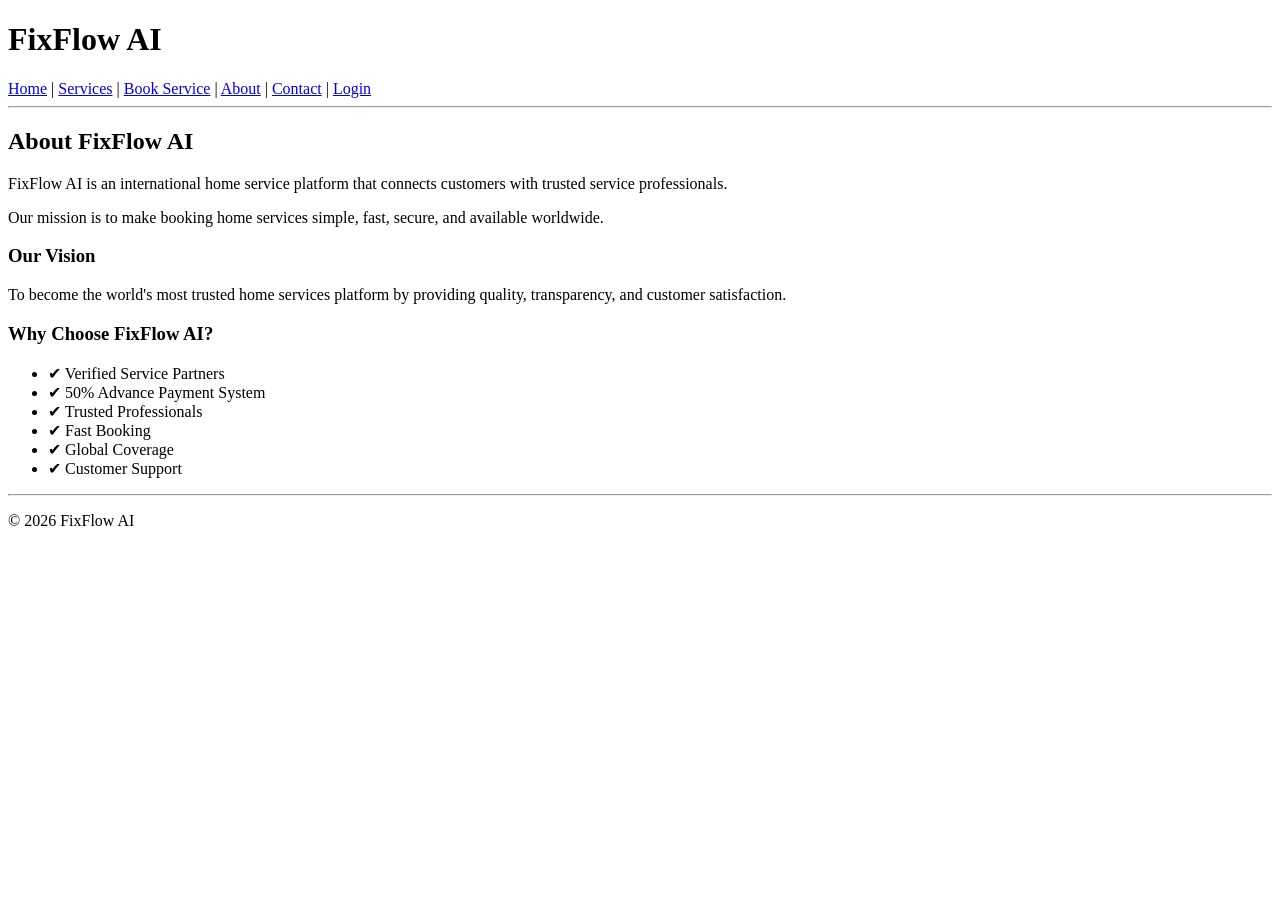
<file:     about.html>
<!DOCTYPE html>
<html lang="    about.html    about.htmlen">
<head>
<meta charset="UTF-8">
<meta name="viewport" content="width=device-width, initial-scale=1.0">
<title>About Us | FixFlow AI</title>
</head>

<body>

<header>

<h1>FixFlow AI</h1>

<nav>
<a href="index.html">Home</a> |
<a href="services.html">Services</a> |
<a href="booking.html">Book Service</a> |
<a href="about.html">About</a> |
<a href="contact.html">Contact</a> |
<a href="login.html">Login</a>
</nav>

</header>

<hr>

<h2>About FixFlow AI</h2>

<p>
FixFlow AI is an international home service platform that connects customers with trusted service professionals.
</p>

<p>
Our mission is to make booking home services simple, fast, secure, and available worldwide.
</p>

<h3>Our Vision</h3>

<p>
To become the world's most trusted home services platform by providing quality, transparency, and customer satisfaction.
</p>

<h3>Why Choose FixFlow AI?</h3>

<ul>

<li>✔ Verified Service Partners</li>

<li>✔ 50% Advance Payment System</li>

<li>✔ Trusted Professionals</li>

<li>✔ Fast Booking</li>

<li>✔ Global Coverage</li>

<li>✔ Customer Support</li>

</ul>

<hr>

<footer>

<p>© 2026 FixFlow AI</p>

</footer>

</body>
</html>
</file>
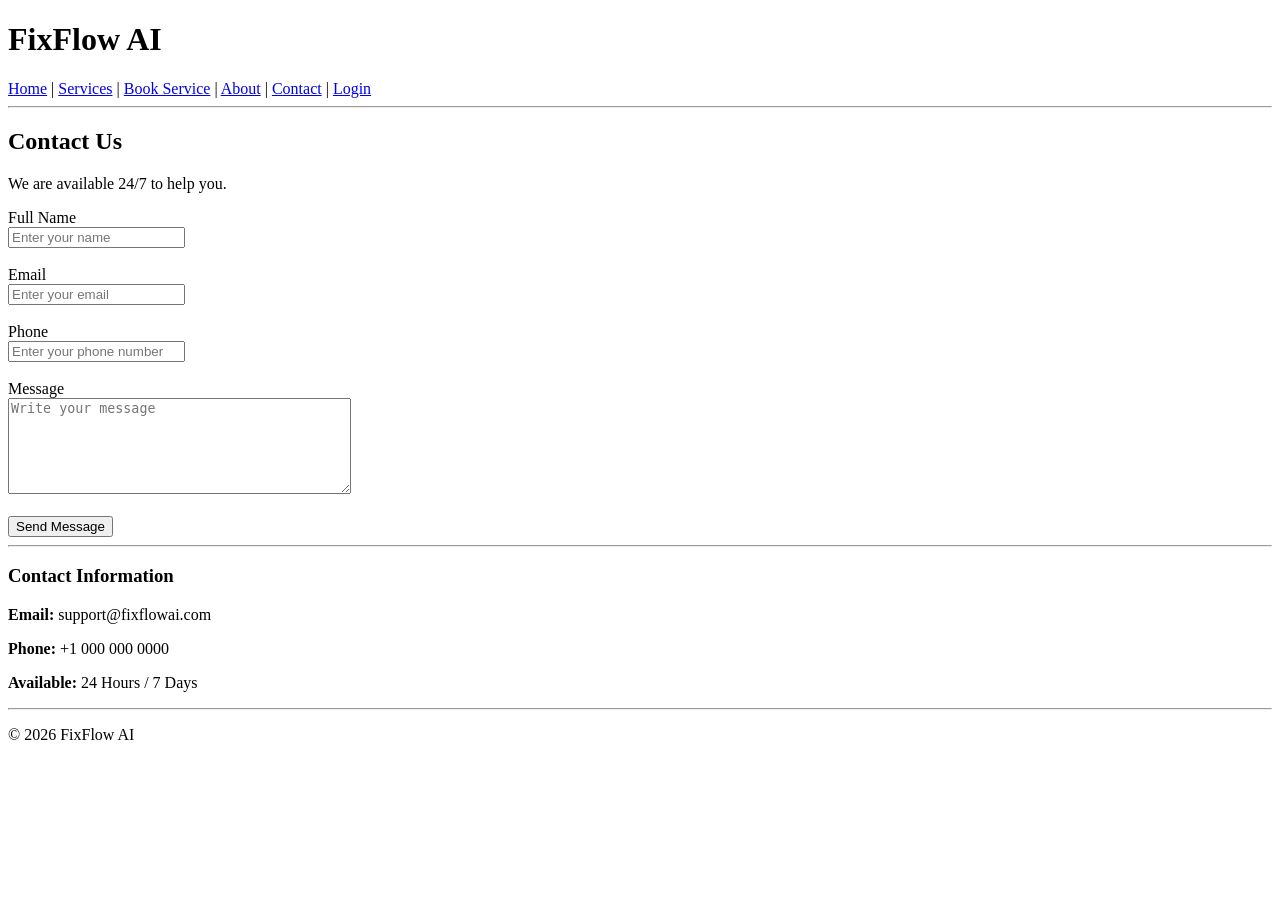
<file:     contact.html>
<!DOCTYPE html>
<html lang="en">

<head>
<meta charset="UTF-8">
<meta name="viewport" content="width=device-width, initial-scale=1.0">
<title>Contact Us | FixFlow AI</title>
</head>

<body>

<header>

<h1>FixFlow AI</h1>

<nav>
<a href="index.html">Home</a> |
<a href="services.html">Services</a> |
<a href="booking.html">Book Service</a> |
<a href="about.html">About</a> |
<a href="contact.html">Contact</a> |
<a href="login.html">Login</a>
</nav>

</header>

<hr>

<h2>Contact Us</h2>

<p>We are available 24/7 to help you.</p>

<form>

<label>Full Name</label><br>
<input type="text" placeholder="Enter your name"><br><br>

<label>Email</label><br>
<input type="email" placeholder="Enter your email"><br><br>

<label>Phone</label><br>
<input type="tel" placeholder="Enter your phone number"><br><br>

<label>Message</label><br>
<textarea rows="6" cols="40" placeholder="Write your message"></textarea>

<br><br>

<button type="submit">Send Message</button>

</form>

<hr>

<h3>Contact Information</h3>

<p><strong>Email:</strong> support@fixflowai.com</p>

<p><strong>Phone:</strong> +1 000 000 0000</p>

<p><strong>Available:</strong> 24 Hours / 7 Days</p>

<hr>

<footer>

<p>© 2026 FixFlow AI</p>

</footer>

</body>
</html>
</file>
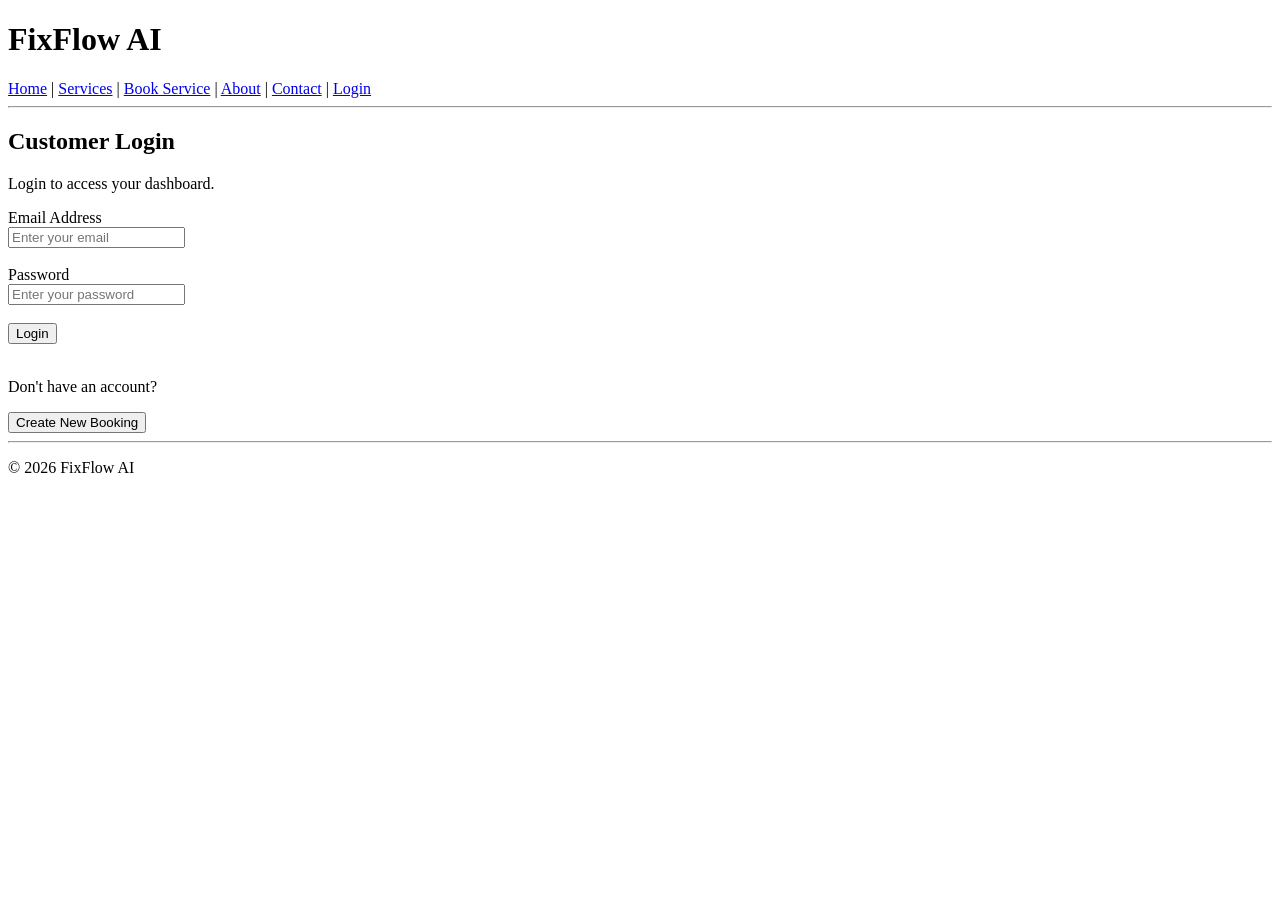
<file:     login.html>
<!DOCTYPE html>
<html lang="en">

<head>
<meta charset="UTF-8">
<meta name="viewport" content="width=device-width, initial-scale=1.0">
<title>Login | FixFlow AI</title>
</head>

<body>

<header>

<h1>FixFlow AI</h1>

<nav>
<a href="index.html">Home</a> |
<a href="services.html">Services</a> |
<a href="booking.html">Book Service</a> |
<a href="about.html">About</a> |
<a href="contact.html">Contact</a> |
<a href="login.html">Login</a>
</nav>

</header>

<hr>

<h2>Customer Login</h2>

<p>Login to access your dashboard.</p>

<form>

<label>Email Address</label><br>
<input type="email" placeholder="Enter your email"><br><br>

<label>Password</label><br>
<input type="password" placeholder="Enter your password"><br><br>

<button type="submit">Login</button>

</form>

<br>

<p>Don't have an account?</p>

<a href="booking.html">
<button>Create New Booking</button>
</a>

<hr>

<footer>

<p>© 2026 FixFlow AI</p>

</footer>

</body>
</html>
</file>
